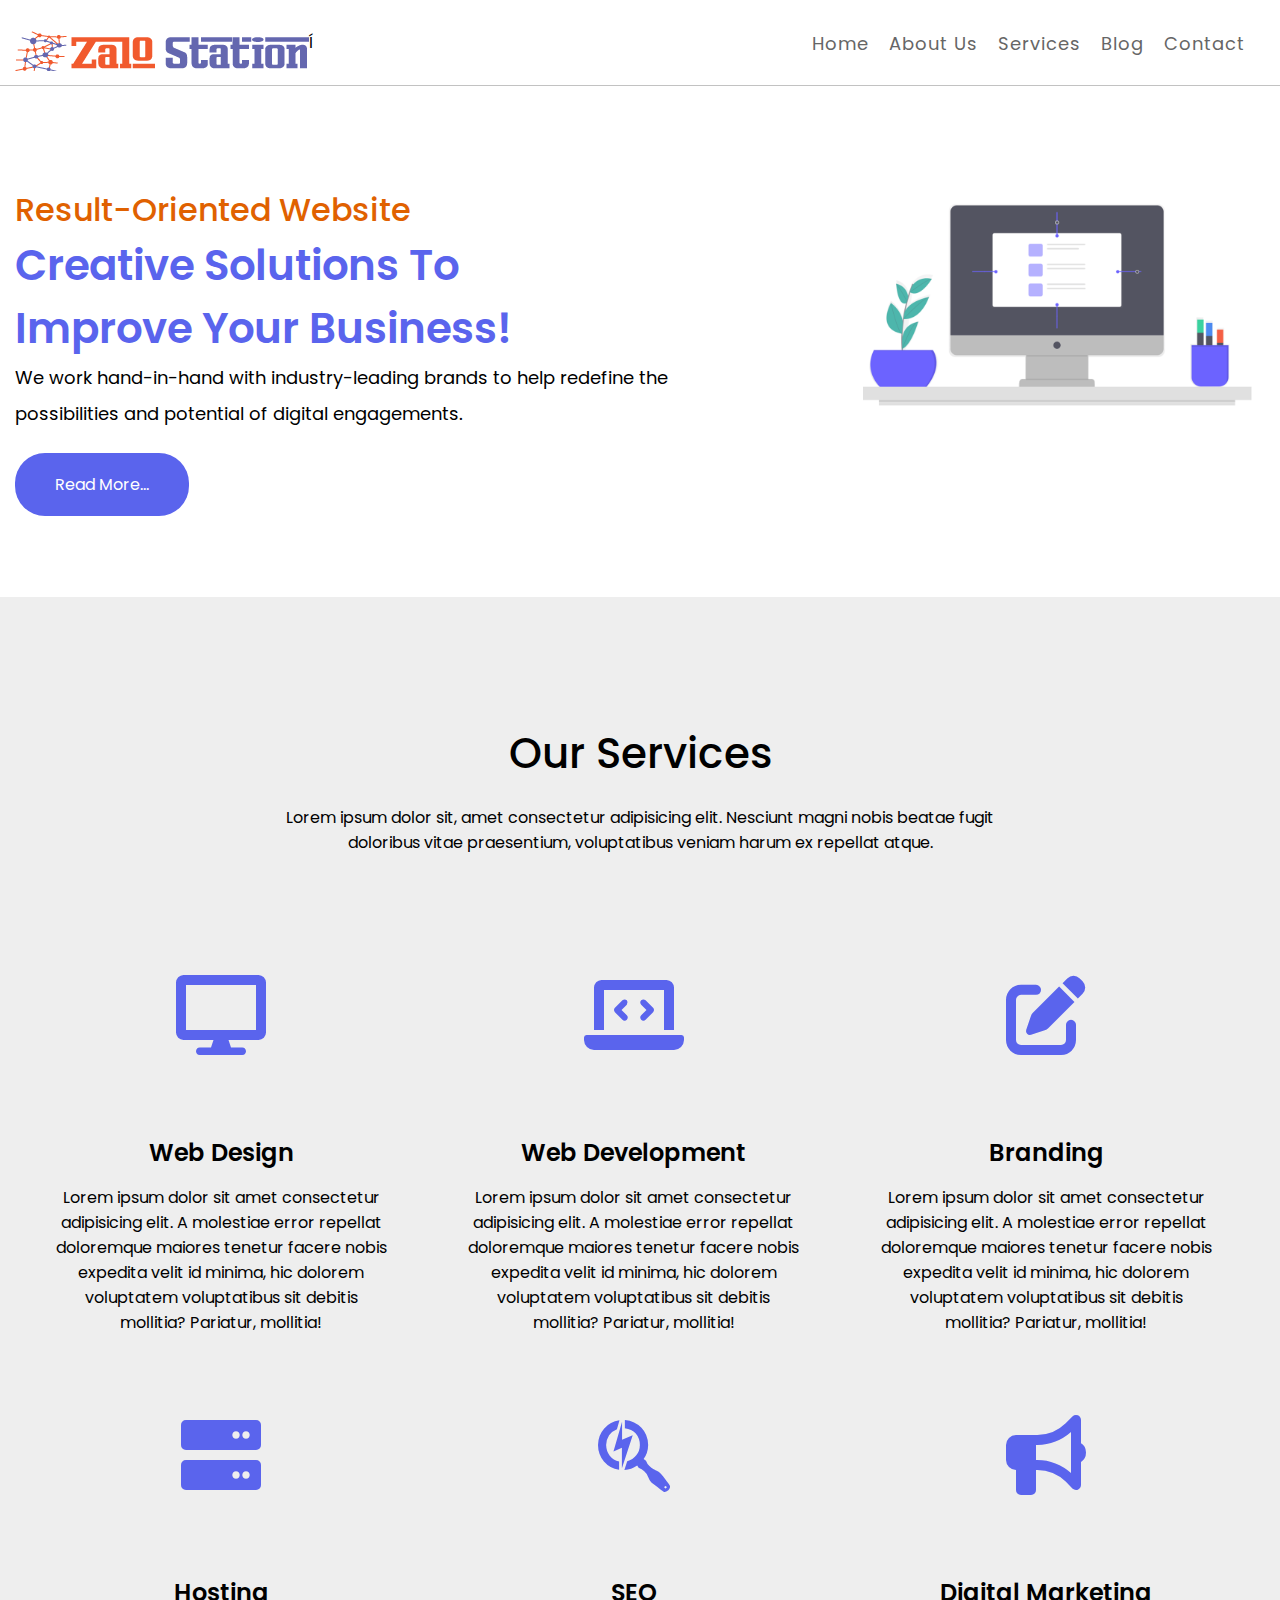
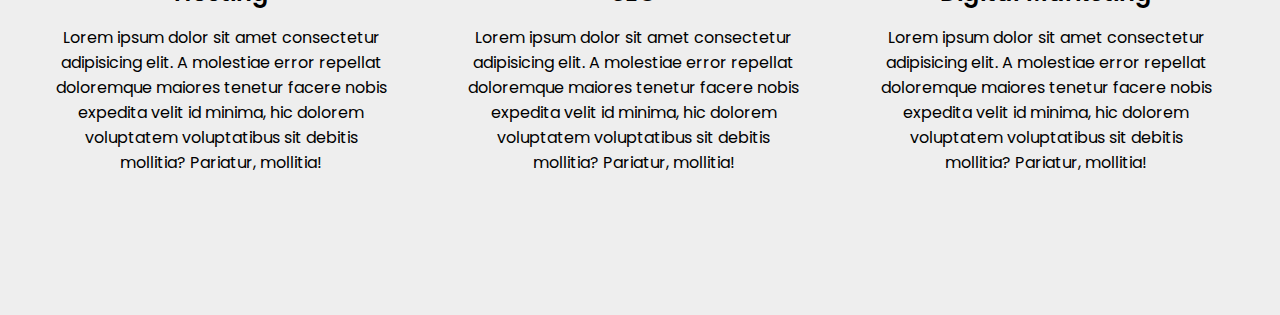
<file: index.html>
<!DOCTYPE html>
<html lang="en">

<head>
    <meta charset="UTF-8">
    <meta http-equiv="X-UA-Compatible" content="IE=edge">
    <meta name="viewport" content="width=device-width, initial-scale=1.0">
    <title>#1 Website design and development agency in Nepal</title>
    <!-- load all Font Awesome styles  -->
    <link rel="stylesheet" href="assets/fontawesome/css/all.min.css">
    <link rel="stylesheet" href="assets/css/style.css">
</head>

<body>
    <header class="header">
        <div class="container">
            <div class="logo">
                <a href="/"><img src="assets/images/logo.png" alt=""></a>
            </div>
            <nav class="menu">
                <ul>
                    <li><a href="#">home</a></li>
                    <li><a href="#">about us</a></li>
                    <li><a href="#">services</a></li>
                    <li><a href="#">blog</a></li>
                    <li><a href="#">contact</a></li>
                </ul>
            </nav>Í
        </div>
    </header>
    <div class="container">
        <div id="hero-content">
            <div class="textBox">
                <h3>result-oriented website</h3>
                <h2>creative solutions to <br> improve your business!</h2>
                <p>We work hand-in-hand with industry-leading brands to help redefine the possibilities and potential of
                    digital engagements.</p>
                <a href="#" class="btn">Read More...</a>
            </div>
            <div class="imgBox">
                <img src="assets/images/desk.PNG" alt="">
            </div>
        </div>
    </div>
    <div class="our-service-section">
        <div class="container">
            <div class="section-heading">
                <h3 class="section-title">Our Services</h3>
                <p>Lorem ipsum dolor sit, amet consectetur adipisicing elit. Nesciunt magni nobis beatae fugit doloribus
                    vitae praesentium, voluptatibus veniam harum ex repellat atque.</p>
            </div>
            <div class="services">
                <div class="service">
                    <div class="service-top">
                        <i class="fa-solid fa-display fa-5x"></i>
                    </div>
                    <div class="service-body">
                        <h4>Web Design</h4>
                        Lorem ipsum dolor sit amet consectetur adipisicing elit. A molestiae error repellat doloremque
                        maiores tenetur facere nobis expedita velit id minima, hic dolorem voluptatem voluptatibus sit
                        debitis mollitia? Pariatur, mollitia!
                    </div>
                </div>
                <div class="service">
                    <div class="service-top">
                        <i class="fa-solid fa-laptop-code fa-5x"></i>
                    </div>
                    <div class="service-body">
                        <h4>Web Development</h4>
                        Lorem ipsum dolor sit amet consectetur adipisicing elit. A molestiae error repellat doloremque
                        maiores tenetur facere nobis expedita velit id minima, hic dolorem voluptatem voluptatibus sit
                        debitis mollitia? Pariatur, mollitia!
                    </div>
                </div>
                <div class="service">
                    <div class="service-top">
                        <i class="fa-solid fa-pen-to-square fa-5x"></i>
                    </div>
                    <div class="service-body">
                        <h4>Branding</h4>
                        Lorem ipsum dolor sit amet consectetur adipisicing elit. A molestiae error repellat doloremque
                        maiores tenetur facere nobis expedita velit id minima, hic dolorem voluptatem voluptatibus sit
                        debitis mollitia? Pariatur, mollitia!
                    </div>
                </div>
            </div>
            <div class="services">
                <div class="service">
                    <div class="service-top">
                        <i class="fa-solid fa-server fa-5x"></i>
                    </div>
                    <div class="service-body">
                        <h4>Hosting</h4>
                        Lorem ipsum dolor sit amet consectetur adipisicing elit. A molestiae error repellat doloremque
                        maiores tenetur facere nobis expedita velit id minima, hic dolorem voluptatem voluptatibus sit
                        debitis mollitia? Pariatur, mollitia!
                    </div>
                </div>
                <div class="service">
                    <div class="service-top">
                        <i class="fa-brands fa-searchengin fa-5x"></i>
                    </div>
                    <div class="service-body">
                        <h4>SEO</h4>
                        Lorem ipsum dolor sit amet consectetur adipisicing elit. A molestiae error repellat doloremque
                        maiores tenetur facere nobis expedita velit id minima, hic dolorem voluptatem voluptatibus sit
                        debitis mollitia? Pariatur, mollitia!
                    </div>
                </div>
                <div class="service">
                    <div class="service-top">
                        <i class="fa-solid fa-bullhorn fa-5x"></i>
                    </div>
                    <div class="service-body">
                        <h4>Digital Marketing</h4>
                        Lorem ipsum dolor sit amet consectetur adipisicing elit. A molestiae error repellat doloremque
                        maiores tenetur facere nobis expedita velit id minima, hic dolorem voluptatem voluptatibus sit
                        debitis mollitia? Pariatur, mollitia!
                    </div>
                </div>
            </div>
        </div>
    </div>
</body>

</html>
</file>
<file: assets/css/style.css>
@import url('https://fonts.googleapis.com/css2?family=Poppins:ital,wght@0,100;0,200;0,300;0,400;0,500;0,600;0,700;0,800;0,900;1,100;1,200;1,300;1,400;1,500;1,600;1,700;1,800;1,900&display=swap');

* {
    margin: 0;
    padding: 0;
    font-family: 'Poppins', sans-serif;
}

.header {
    width: 100%;
    padding-top: 30px;
    padding-bottom: 30px;
    border-bottom: 1px solid #c2c2c2 !important;
}

.logo {
    float: left;
}

.menu {
    float: right;
}

.menu ul li {
    float: left;
    list-style: none;
    padding-right: 20px;
}

.menu ul li a {
    text-decoration: none;
    color: #666;
    text-transform: capitalize;
    font-size: 18px;
    letter-spacing: 1px;
    font-weight: 400;
}

.menu ul li a:hover {
    color: #6c63ff
}

/* GENERIC LAYOUT CLASSES
********************************** */
.container {
    max-width: 1366px;
    min-width: 540px;
    padding-right: 15px;
    padding-left: 15px;
    margin-right: auto;
    margin-left: auto;
}

.container-full {
    width: 100%;
    margin-right: auto;
    margin-left: auto;
}

/* ********************************* */


#hero-content {
    width: 100%;
    padding-top: 100px;
    padding-bottom: 100px;
    overflow: hidden;
}

#hero-content .textBox {
    max-width: 750px;
    float: left;
}

#hero-content .textBox h3 {
    color: #e06100;
    text-transform: capitalize;
    font-size: 32px;
    font-weight: 500;
}

#hero-content .textBox h2 {
    color: #5a64ed;
    text-transform: capitalize;
    font-size: 42px;
    font-weight: 600;
}

#hero-content .textBox p {
    font-size: 18px;
    line-height: 2em;
    padding-bottom: 40px;
}

#hero-content .imgBox {
    display: block;
    float: right;
}

a.btn {
    margin-top: 50px;
}

a.btn {
    background-color: #5a64ed;
    padding: 20px 40px;
    text-decoration: none;
    color: white;
    border-radius: 30px;
}

a.btn:hover {
    background-color: #6c63ff;
}

/* OUR SERVICE SECTION CLASS 
**************************** */
.our-service-section {
    width: 100%;
    float: left;
    display: block;
    padding-top: 100px;
    padding-bottom: 100px;
    background-color: #eee;
    overflow: hidden;
}

.section-heading {
    max-width: 720px;
    text-align: center;
    margin: 0 auto;
    padding-top: 15px;
    padding-bottom: 80px;
}

.section-heading .section-title {
    font-size: 42px;
    font-weight: 500;
    text-align: center;
    margin-top: 10px;
    margin-bottom: 20px;
}

.services {
    width: 100%;
    margin: 0 auto;
    overflow: hidden;
}

.service {
    width: 33%;
    float: left;
    overflow: hidden;
    border-radius: 5px;
    /* This should be add in order to transition effect during mouse hover over*/
    transition: all 0.3s ease 0s;
}

.service:hover {
    cursor: pointer;
    color: white !important;
    background-color: #6c63ff !important;
}

.service .service-top,
.service .service-body {
    padding: 40px;
    margin: 0 auto;
    text-align: center;
}

.service i {
    color: #5a64ed !important;
}

.service:hover i {
    /* FontAwesome icon color override */
    color: white !important;
}

.service-body h4 {
    font-size: 24px;
    font-weight: 600;
    margin-bottom: 15px;
}
</file>
